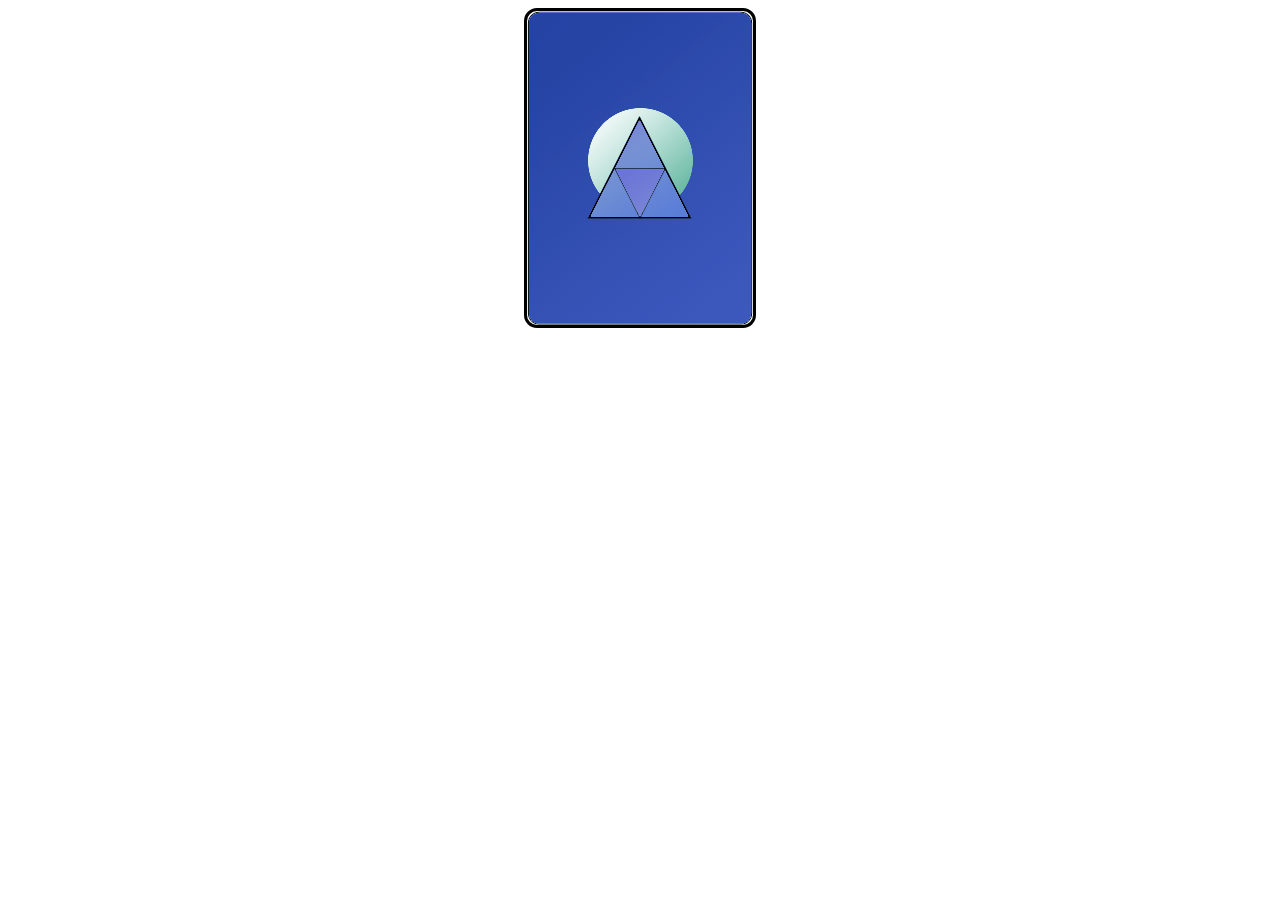
<file: scratch.html>
<!DOCTYPE html>
<html lang="en">
<head>
  <meta charset="UTF-8">
  <meta name="viewport" content="width=device-width, initial-scale=1.0">
  <meta http-equiv="X-UA-Compatible" content="ie=edge">
  <link rel="stylesheet" href="scratchstyle.css">
  <script defer src="scratchscript.js"></script>
  <title>Document</title>
</head>
<body>
  <div class="cardholder">
    <div class="cardflipper">
      <div class="cardback">
        <img src="assets/card_blue3.png">
      </div>
      <div class="cardfront">
        <img src="assets/testcard.png">
      </div>
    </div>

  </div>
  
</body>
</html>
</file>
<file: scratchstyle.css>
.cardholder {
  /* width: 226px;
  height: 314px; */
  background-color: transparent;
  perspective: 1000px;
}

.cardflipper {
  position: relative;
  width: 100%;
  text-align: center;
  transition: transform .4s;
  transform-style: preserve-3d;
}

/* .cardholder:hover .cardflipper {
  transform: rotateY(180deg);
} */

.cardback, .cardfront {
  position: absolute;
  width: 100%;
  height: 100%;
  backface-visibility: hidden;
}

.cardfront {
  transform: rotateY(180deg);
}

.cardback img {
  border: 3px solid black;
  border-radius: 13px;
}
.cardfront img {
  border: 3px solid transparent;
  border-radius: 13px;
}
</file>
